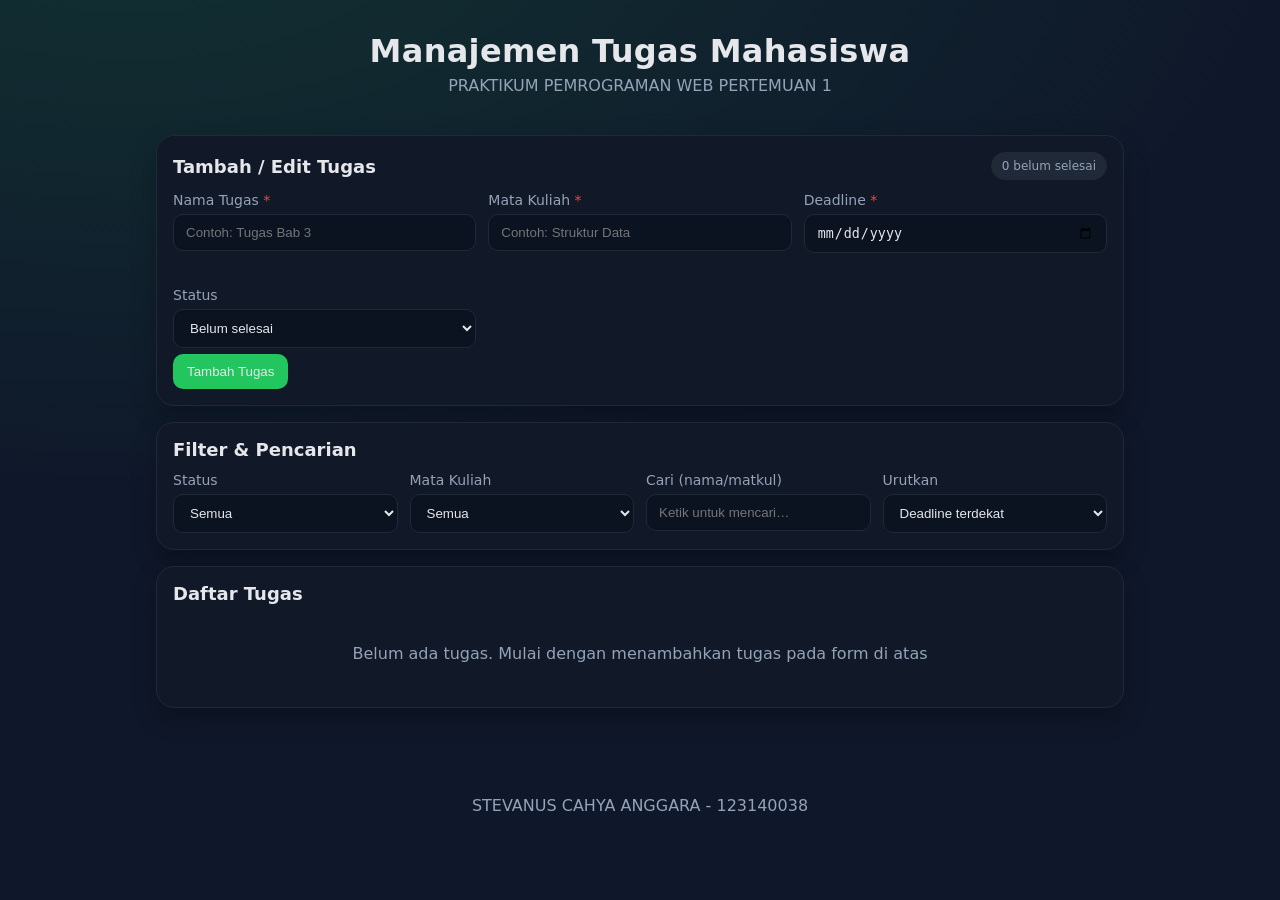
<file: stevanuscahyaanggara_123140038_pertemuan1/index.html>
<!DOCTYPE html>
<html lang="id">
  <head>
    <meta charset="utf-8" />
    <meta name="viewport" content="width=device-width, initial-scale=1" />
    <title>Manajemen Tugas Mahasiswa</title>
    <link rel="stylesheet" href="style.css" />
  </head>
  <body>
    <header class="app-header">
      <h1>Manajemen Tugas Mahasiswa</h1>
      <p class="subtitle">PRAKTIKUM PEMROGRAMAN WEB PERTEMUAN 1</p>
    </header>

    <main class="container">
      <!-- Form Tugas -->
      <section class="card" aria-labelledby="form-title">
        <div class="card-header">
          <h2 id="form-title">Tambah / Edit Tugas</h2>
          <span id="incompleteCount" class="chip" aria-live="polite">0 belum selesai</span>
        </div>
        <form id="taskForm" novalidate>
        <input type="hidden" id="taskId" />
        <div class="grid">
            <div class="field">
            <label for="name">Nama Tugas <span class="req">*</span></label>
            <input id="name" name="name" type="text" placeholder="Contoh: Tugas Bab 3" required />
            <small class="error" id="err-name"></small>
            </div>

            <div class="field">
            <label for="course">Mata Kuliah <span class="req">*</span></label>
            <input id="course" name="course" type="text" placeholder="Contoh: Struktur Data" required />
            <small class="error" id="err-course"></small>
            </div>

            <div class="field">
            <label for="deadline">Deadline <span class="req">*</span></label>
            <input id="deadline" name="deadline" type="date" required />
            <small class="error" id="err-deadline"></small>
            </div>

            <div class="field">
            <label for="statusSelect">Status</label>
            <select id="statusSelect">
                <option value="false">Belum selesai</option>
                <option value="true">Selesai</option>
            </select>
            </div>
        </div>

        <div class="form-actions">
            <button type="submit" id="submitBtn" class="btn primary">Tambah Tugas</button>
            <button type="button" id="cancelEditBtn" class="btn ghost" hidden>Batalkan Edit</button>
        </div>
        </form>

      </section>

      <!-- Filter & Pencarian -->
      <section class="card" aria-labelledby="filter-title">
        <div class="card-header">
          <h2 id="filter-title">Filter & Pencarian</h2>
        </div>
        <div class="grid grid-4">
          <div class="field">
            <label for="statusFilter">Status</label>
            <select id="statusFilter">
              <option value="all">Semua</option>
              <option value="pending">Belum selesai</option>
              <option value="completed">Selesai</option>
            </select>
          </div>
          <div class="field">
            <label for="courseFilter">Mata Kuliah</label>
            <select id="courseFilter">
              <option value="all">Semua</option>
            </select>
          </div>
          <div class="field">
            <label for="searchInput">Cari (nama/matkul)</label>
            <input id="searchInput" type="search" placeholder="Ketik untuk mencari…" />
          </div>
          <div class="field">
            <label for="sortSelect">Urutkan</label>
            <select id="sortSelect">
              <option value="deadlineAsc">Deadline terdekat</option>
              <option value="deadlineDesc">Deadline terjauh</option>
              <option value="createdDesc">Terbaru dibuat</option>
              <option value="createdAsc">Terlama dibuat</option>
              <option value="nameAsc">Nama (A→Z)</option>
              <option value="nameDesc">Nama (Z→A)</option>
            </select>
          </div>
        </div>
      </section>

      <!-- Daftar Tugas -->
      <section class="card" aria-labelledby="list-title">
        <div class="card-header">
          <h2 id="list-title">Daftar Tugas</h2>
        </div>
        <div id="emptyState" class="empty" hidden>
          <p>Belum ada tugas. Mulai dengan menambahkan tugas pada form di atas</p>
        </div>
        <ul id="taskList" class="task-list" aria-live="polite"></ul>
      </section>
    </main>

    <footer class="app-footer">
      <p>STEVANUS CAHYA ANGGARA - 123140038</p>
    </footer>

    <template id="taskItemTemplate">
      <li class="task-item">
        <div class="left">
          <input type="checkbox" class="toggle" />
          <div class="meta">
            <p class="name"></p>
            <p class="sub"><span class="course"></span> • <span class="deadline"></span></p>
          </div>
        </div>
        <div class="right">
          <span class="chip status"></span>
          <button class="btn icon edit" title="Edit" aria-label="Edit tugas">EDIT</button>
          <button class="btn icon danger delete" title="Hapus" aria-label="Hapus tugas">HAPUS</button>
        </div>
      </li>
    </template>

    <script src="script.js"></script>
  </body>
</html>
</file>
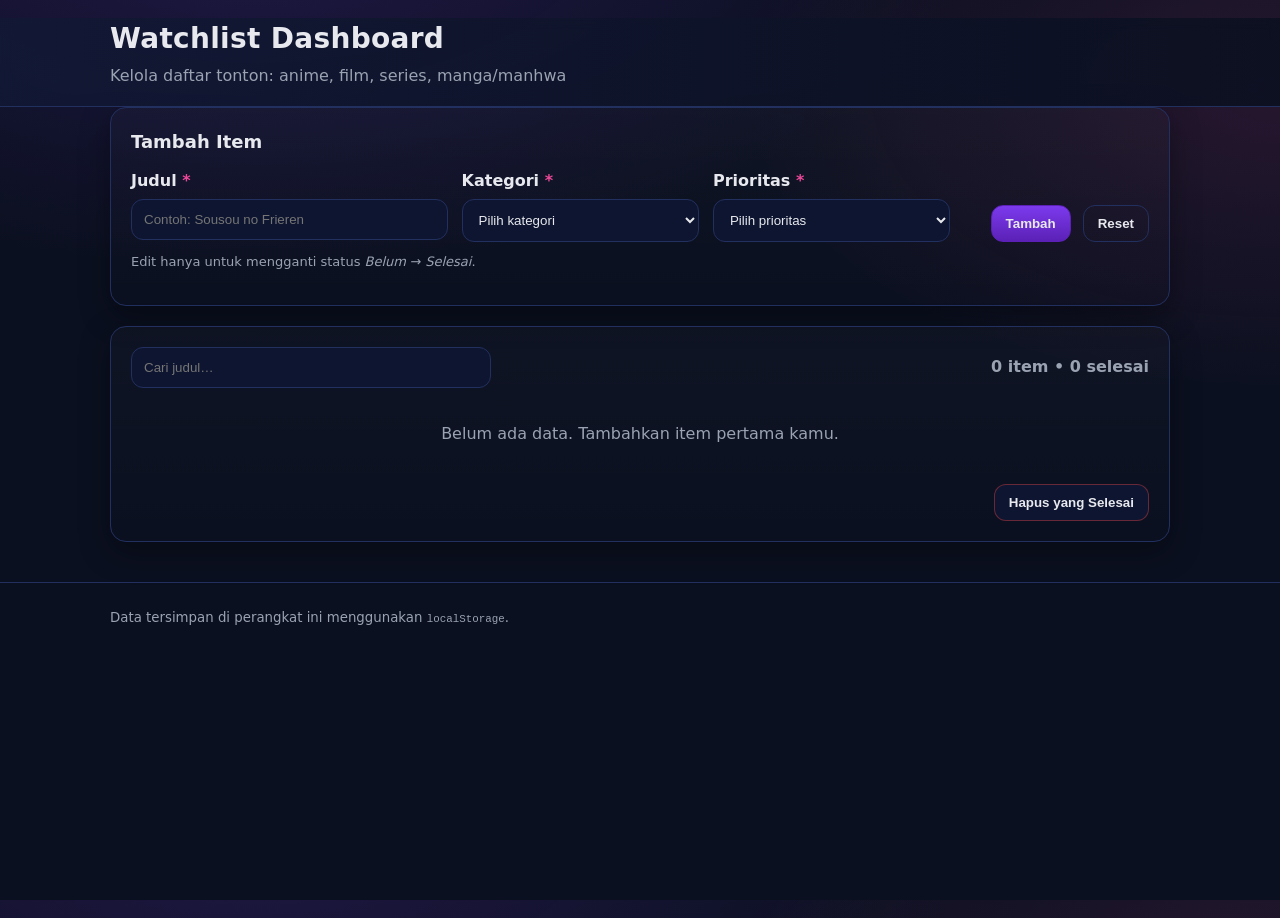
<file: stevanuscahyaanggara_123140038_pertemuan2/index.html>
<!DOCTYPE html>
<html lang="id">
<head>
  <meta charset="UTF-8" />
  <meta name="viewport" content="width=device-width, initial-scale=1" />
  <title>Personal Dashboard — Watchlist</title>
  <link rel="stylesheet" href="style.css" />
</head>
<body>
  <header class="app-header">
    <div class="container">
      <h1 class="title">Watchlist Dashboard</h1>
      <p class="subtitle">Kelola daftar tonton: anime, film, series, manga/manhwa</p>
    </div>
  </header>

  <main class="container">
    <!-- Form -->
    <section class="card">
      <h2 class="section-title">Tambah Item</h2>
      <form id="watch-form" autocomplete="off">
        <div class="grid">
          <div class="field">
            <label for="title">Judul <span>*</span></label>
            <input id="title" name="title" type="text" placeholder="Contoh: Sousou no Frieren" required />
          </div>

          <div class="field">
            <label for="category">Kategori <span>*</span></label>
            <select id="category" name="category" required>
              <option value="" disabled selected>Pilih kategori</option>
              <option value="Anime">Anime</option>
              <option value="Film">Film Movie</option>
              <option value="Series">Series Film</option>
              <option value="Manga/Manhwa">Manga/Manhwa</option>
            </select>
          </div>

          <div class="field">
            <label for="priority">Prioritas <span>*</span></label>
            <select id="priority" name="priority" required>
              <option value="" disabled selected>Pilih prioritas</option>
              <option value="Tinggi">Tinggi</option>
              <option value="Sedang">Sedang</option>
              <option value="Rendah">Rendah</option>
            </select>
          </div>

          <div class="actions">
            <button type="submit" class="btn primary">Tambah</button>
            <button type="reset" class="btn ghost" id="btn-reset">Reset</button>
          </div>
        </div>
      </form>
      <p class="hint">Edit hanya untuk mengganti status <em>Belum</em> → <em>Selesai</em>.</p>
    </section>

    <!-- List -->
    <section class="card">
      <div class="list-header">
        <div class="left">
          <input type="search" id="search" placeholder="Cari judul…" />
        </div>
        <div id="stats" class="stats">0 item • 0 selesai</div>
      </div>

      <ul id="watch-list" class="watch-list" aria-live="polite"></ul>
      <div id="empty" class="empty hidden">Belum ada data. Tambahkan item pertama kamu.</div>

      <div class="list-footer">
        <button class="btn danger" id="clear-finished">Hapus yang Selesai</button>
      </div>
    </section>
  </main>

  <footer class="app-footer">
    <div class="container">
      <small>Data tersimpan di perangkat ini menggunakan <code>localStorage</code>.</small>
    </div>
  </footer>

  <template id="item-template">
    <li class="watch-item">
      <div class="info">
        <div class="row-1">
          <span class="badge category"></span>
          <span class="title"></span>
        </div>
        <div class="row-2">
          <span class="badge priority"></span>
          <span class="status"></span>
          <span class="meta"></span>
        </div>
      </div>
      <div class="item-actions">
        <button class="btn small toggle">Tandai Selesai</button>
        <button class="btn small danger remove">Hapus</button>
      </div>
    </li>
  </template>

  <script src="script.js" type="module"></script>
</body>
</html>
</file>
<file: stevanuscahyaanggara_123140038_pertemuan1/style.css>
:root{
  --bg:#0f172a; /* slate-900 */
  --panel:#111827; /* gray-900 */
  --muted:#94a3b8; /* slate-400 */
  --text:#e5e7eb; /* gray-200 */
  --primary:#22c55e; /* green-500 */
  --primary-600:#16a34a;
  --danger:#ef4444; /* red-500 */
  --warning:#f59e0b; /* amber-500 */
  --chip:#1f2937; /* gray-800 */
  --border:#1f2937;
  --shadow:0 10px 25px rgba(0,0,0,.25);
}
*{box-sizing:border-box}
html,body{height:100%}
body{
  margin:0; 
  font-family: system-ui, -apple-system, Segoe UI, Roboto, Helvetica, Arial, Noto Sans, "Apple Color Emoji","Segoe UI Emoji";
  background: radial-gradient(1200px 600px at 10% -10%, rgba(34,197,94,.15), transparent), var(--bg);
  color:var(--text);
}

.app-header{padding:32px 16px;text-align:center}
.app-header h1{margin:0 0 6px 0;letter-spacing:.3px}
.subtitle{margin:0;color:var(--muted)}

.container{
  max-width:1000px;
  margin:0 auto;
  padding:8px 16px 48px;
  display:grid;
  gap:16px;
}

.card{
  background:var(--panel);
  border:1px solid var(--border);
  border-radius:18px;
  box-shadow:var(--shadow);
  padding:16px;
}

.card-header{
  display:flex;
  align-items:center;
  justify-content:space-between;
  margin-bottom:12px;
}
.card h2{margin:0;font-size:18px}

.grid{display:grid;gap:12px;grid-template-columns:repeat(1,minmax(0,1fr))}
.grid-4{grid-template-columns:repeat(1,minmax(0,1fr))}
@media(min-width:720px){
  .grid{grid-template-columns:repeat(3,1fr)}
  .grid-4{grid-template-columns:repeat(4,1fr)}
}

.field label{
  display:block;
  margin-bottom:6px;
  color:var(--muted);
  font-size:14px;
}
.field input, .field select{
  width:100%;
  padding:10px 12px;
  border-radius:10px;
  border:1px solid var(--border);
  background:#0b1220;
  color:var(--text);
  outline:none;
}
.field input:focus, .field select:focus{border-color:var(--primary)}
.req{color:var(--danger)}
.error{color:var(--danger);min-height:18px;display:block;margin-top:4px}

.form-actions{display:flex;gap:8px;margin-top:6px}
.btn{
  border:none;
  border-radius:10px;
  padding:10px 14px;
  cursor:pointer;
  color:var(--text);
  background:#1f2937;
}
.btn.primary{background:var(--primary)}
.btn.primary:hover{background:var(--primary-600)}
.btn.ghost{background:transparent;border:1px solid var(--border)}
.btn.icon{padding:8px 10px}
.btn.icon.danger{background:#2a1111}

.chip{
  background:var(--chip);
  padding:6px 10px;
  border-radius:999px;
  color:var(--muted);
  font-size:12px;
  border:1px solid var(--border);
}

.empty{color:var(--muted);text-align:center;padding:12px}

.task-list{
  list-style:none;
  margin:0;
  padding:0;
  display:grid;
  gap:10px;
}

.task-item{
  display:flex;
  align-items:center;
  justify-content:space-between;
  padding:12px;
  border:1px solid var(--border);
  border-radius:14px;
  background:#0b1220;
}
.task-item .left{display:flex;gap:10px;align-items:flex-start}
.task-item .toggle{margin-top:6px;min-width:18px;min-height:18px}
.task-item .meta{display:flex;flex-direction:column}
.task-item .name{margin:0;font-weight:600}
.task-item .sub{margin:2px 0 0 0;color:var(--muted);font-size:13px}
.task-item.done{opacity:.75}
.task-item.done .name{text-decoration:line-through}
.status{margin-right:8px}

.app-footer{color:var(--muted);text-align:center;padding:24px}
</file>
<file: stevanuscahyaanggara_123140038_pertemuan2/style.css>
:root{
  --bg:#0b1020;         /* deep midnight */
  --card:#121934;       /* indigo-900ish */
  --muted:#9aa3b2;      /* slate-muted */
  --text:#e7e9ee;       /* near-white */
  --accent:#7c3aed;     /* violet */
  --accent-2:#ec4899;   /* sakura pink */
  --success:#10b981;    /* green for selesai */
  --danger:#ef4444;     /* red */
  --ring: rgba(124, 58, 237, 0.45);
  --border:#22305f;
  --shadow: 0 10px 30px rgba(0,0,0,.35);
  --radius:16px;
}

*{box-sizing:border-box}
html,body{height:100%}
body{
  margin:0;
  font-family: Inter, system-ui, -apple-system, Segoe UI, Roboto, Arial, "Noto Sans", sans-serif;
  background: radial-gradient(1200px 600px at 20% -10%, rgba(124,58,237,.18), transparent 60%),
              radial-gradient(900px 500px at 100% 10%, rgba(236,72,153,.12), transparent 60%),
              var(--bg);
  color:var(--text);
  line-height:1.5;
}

/* Layout */
.container{max-width:1100px;margin:0 auto;padding:0 20px}
.app-header{
  border-bottom:1px solid var(--border);
  backdrop-filter:saturate(120%) blur(6px);
  background: linear-gradient(to right, rgba(18,25,52,.9), rgba(11,16,32,.9));
  position:sticky; top:0; z-index:20;
}
.title{margin:18px 0 4px 0; font-size:28px; font-weight:800; letter-spacing:.3px}
.subtitle{margin:0 0 18px 0; color:var(--muted); font-weight:500}

.app-footer{border-top:1px solid var(--border); padding:22px 0; color:var(--muted); margin-top:40px}

main{padding:28px 0 40px}

/* Card */
.card{
  background:linear-gradient(180deg, rgba(255,255,255,.02), rgba(255,255,255,.0));
  border:1px solid var(--border);
  box-shadow:var(--shadow);
  border-radius:var(--radius);
  padding:20px;
  margin-bottom:20px;
}
.section-title{margin:0 0 14px 0; font-size:18px; font-weight:700}

/* Form */
.grid{
  display:grid;
  grid-template-columns: 1.2fr .9fr .9fr .7fr;
  gap:14px;
}
@media (max-width:900px){
  .grid{grid-template-columns:1fr 1fr}
}
@media (max-width:600px){
  .grid{grid-template-columns:1fr}
}
.field label{display:block; font-weight:600; margin-bottom:6px}
.field label span{color:var(--accent-2)}
.field input,
.field select,
.list-header input{
  width:100%;
  background:#0e1530;
  color:var(--text);
  border:1px solid var(--border);
  border-radius:12px;
  padding:12px 12px;
  outline:none;
  transition:all .2s ease;
}
.field input:focus,
.field select:focus,
.list-header input:focus{
  border-color:var(--accent);
  box-shadow:0 0 0 4px var(--ring);
}

.actions{display:flex; align-items:end; gap:12px; justify-content:flex-end}
.btn{
  border:1px solid var(--border);
  background:#0e1530;
  color:var(--text);
  padding:10px 14px;
  border-radius:12px;
  font-weight:700;
  cursor:pointer;
  transition:transform .06s ease, border-color .2s, background .2s;
}
.btn:hover{transform:translateY(-1px); border-color:var(--accent)}
.btn.primary{background: linear-gradient(180deg, var(--accent), #5b21b6); border-color:#5b21b6}
.btn.ghost{background:transparent}
.btn.danger{border-color:rgba(239,68,68,.4)}
.btn.small{padding:8px 10px; font-size:13px}

/* List */
.list-header{
  display:flex; align-items:center; justify-content:space-between; gap:12px;
  margin-bottom:10px;
}
.list-header .left{flex:1; max-width:360px}
.stats{color:var(--muted); font-weight:600}
.watch-list{list-style:none; margin:0; padding:0; display:grid; gap:12px}
.watch-item{
  display:flex; gap:16px; align-items:center; justify-content:space-between;
  border:1px solid var(--border);
  border-radius:14px;
  padding:14px;
  background:linear-gradient(180deg, rgba(255,255,255,.02), rgba(255,255,255,.0));
}
.watch-item.done{border-color:rgba(16,185,129,.35)}
.info{display:flex; flex-direction:column; gap:6px; min-width:0}
.row-1{display:flex; gap:10px; align-items:center; min-width:0}
.row-2{display:flex; gap:10px; align-items:center; color:var(--muted); font-size:13px; flex-wrap:wrap}
.title{white-space:nowrap; overflow:hidden; text-overflow:ellipsis; max-width:62vw}
.badge{
  font-size:12px; font-weight:800; letter-spacing:.2px;
  padding:4px 8px; border-radius:999px; border:1px solid var(--border); background:#0e1530;
}
.badge.category{border-color:rgba(124,58,237,.45); color:#d6ccff}
.badge.priority{border-color:rgba(236,72,153,.45); color:#ffd6ea}
.status{font-weight:700}
.status.ok{color:var(--success)}
.meta{opacity:.8}

.item-actions{display:flex; gap:8px}
.item-actions .toggle{border-color:rgba(16,185,129,.4)}
.item-actions .remove{border-color:rgba(239,68,68,.4)}

.empty{padding:24px; text-align:center; color:var(--muted)}
.hidden{display:none}

.hint{margin-top:10px; color:var(--muted); font-size:13px}

/* List footer (kanan bawah) */
.list-footer{
  display:flex;
  justify-content:flex-end;
  margin-top:14px;
}
</file>
